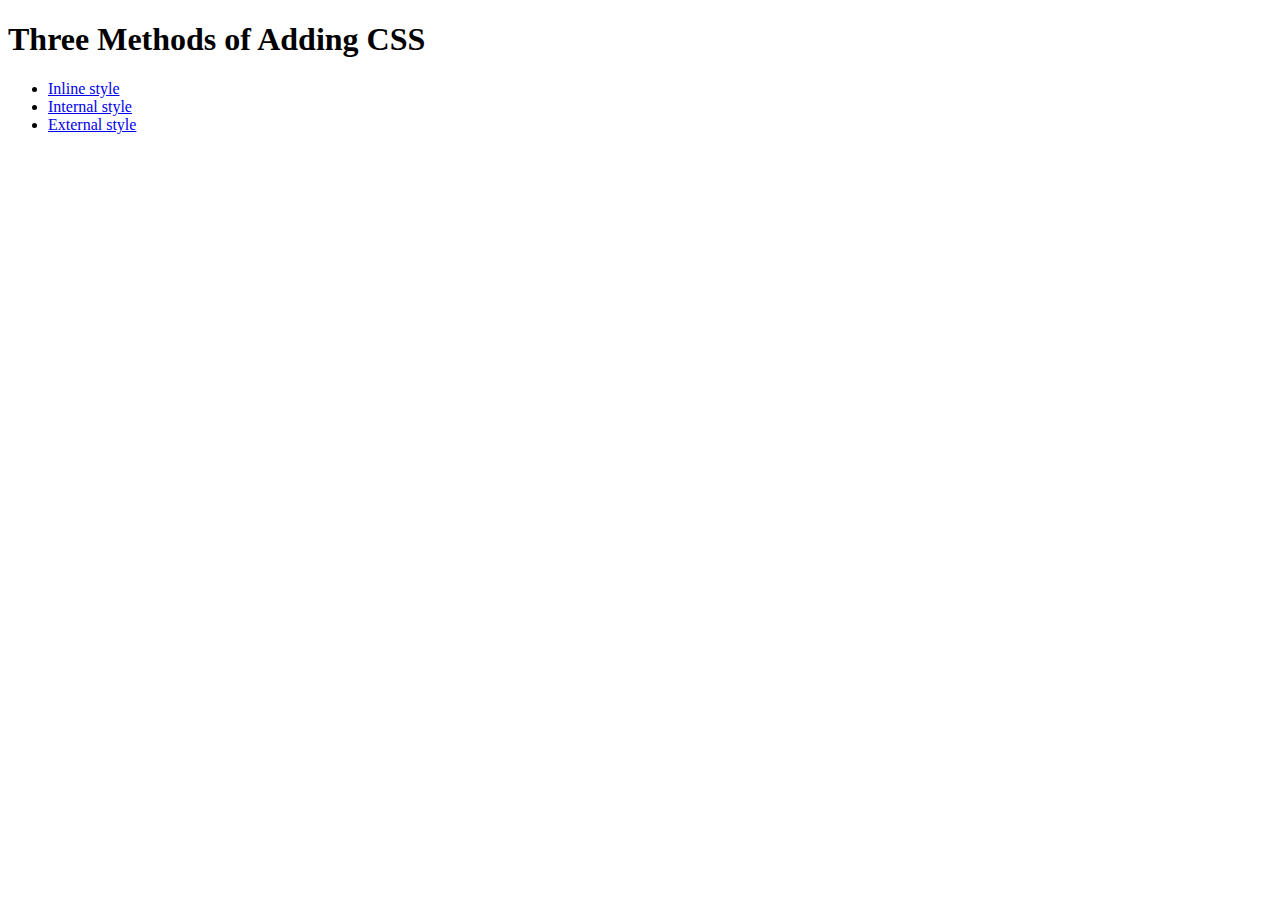
<file: 5.1+Adding+CSS/5.1. Adding CSS/index.html>
<!DOCTYPE html>
<html lang="en">

<head>
  <meta charset="UTF-8">
  <title>Adding CSS</title>
</head>

<body>
  <h1>Three Methods of Adding CSS</h1>
  <!-- Create 3 Links to The 3 Webpages: inline, internal and external -->
   <ul>
    <li>
      <a href="inline.html"> Inline style </a>
    </li>
    <li>
      <a href="internal.html">Internal style</a>
    </li>
    <li>
      <a href="external.html">External style</a>
    </li>
   </ul>
   
</body>

</html>
</file>
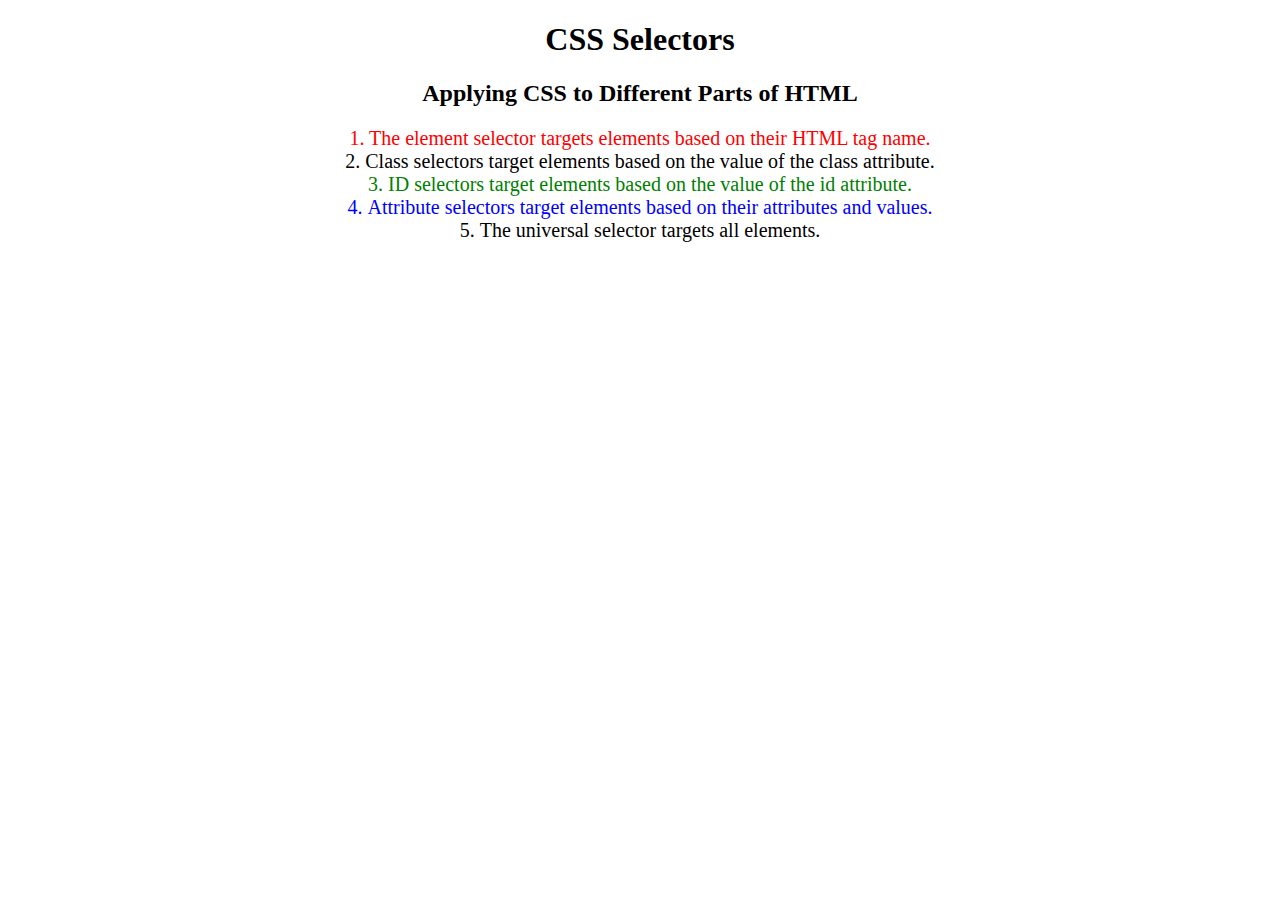
<file: 5.3+CSS+Selectors/5.3 CSS Selectors/index.html>
<!DOCTYPE html>
<html lang="en">

<head>
  <meta charset="UTF-8">
  <title>CSS Selectors</title>
  <link rel="stylesheet" href="./style.css" />
</head>

<body>
  <h1>CSS Selectors</h1>
  <h2>Applying CSS to Different Parts of HTML</h2>
  <!-- TODO 1: Set the CSS for all paragraph tags to "color: red" -->
  <p class="note">1. The element selector targets elements based on their HTML tag name.</p>

  <ol>
    <!-- TODO 2: Set the CSS for all elements with a class of "note" to "font-size: 20px" -->
    <li class="note" value="2">Class selectors target elements based on the value of the class attribute.</li>

    <!-- TODO 3: Set the CSS for the element with an id of "id-selector-demo" to "color: green" -->
    <li class="note" id="id-selector-demo" value="3">ID selectors target elements based on the value of the id
      attribute.</li>

    <!-- TODO 4: Set the CSS for the li elements that have the "value" attribute set to "4" to have "color: blue" -->
    <li class="note" value="4">Attribute selectors target elements based on their attributes and values.</li>

    <!-- TODO 5: Set all elements to have "text-align: center" -->
    <li class="note" value="5">The universal selector targets all elements.</li>
  </ol>
</body>

</html>
</file>
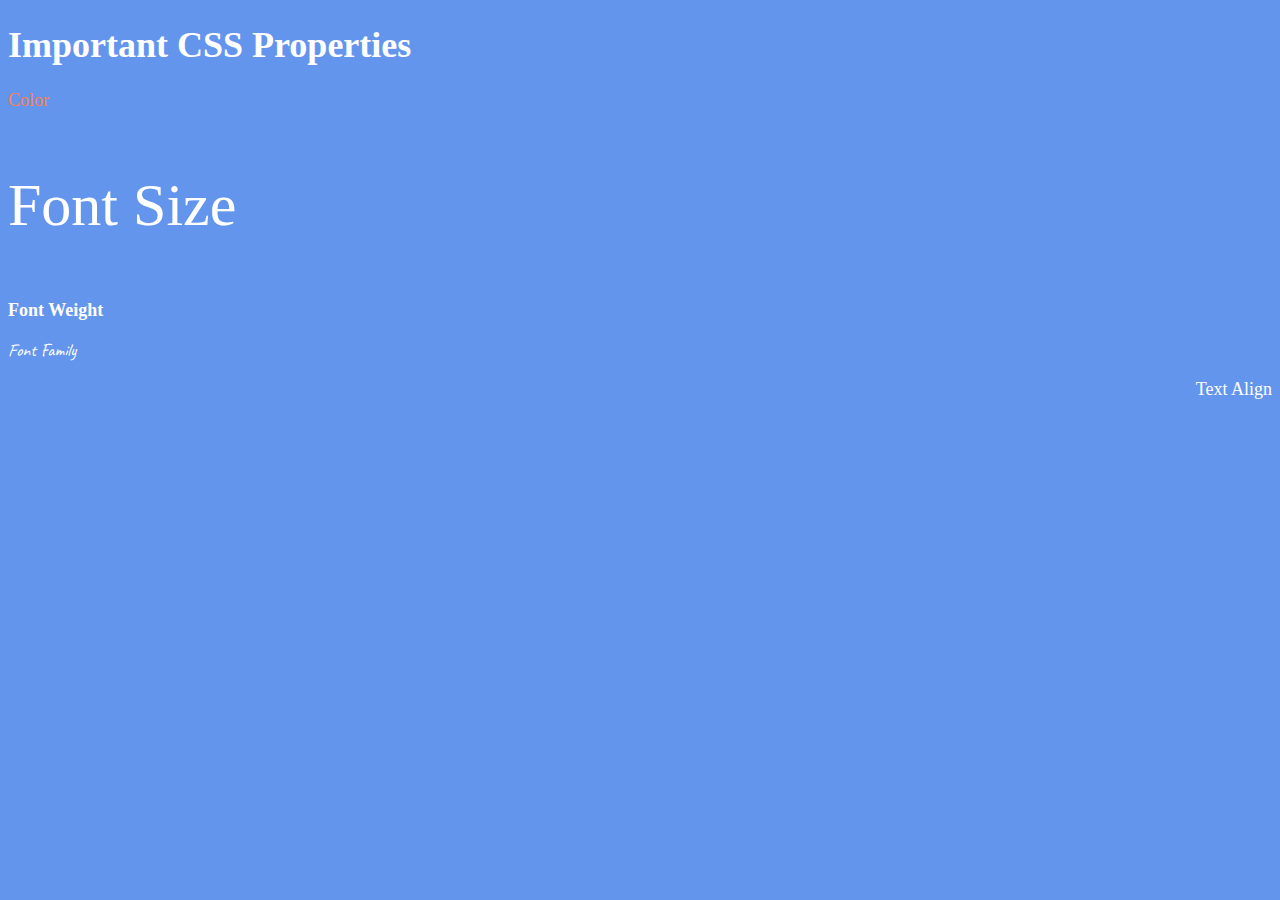
<file: 6.1+Font+Properties/6.1 Font Properties/index.html>
<!DOCTYPE html>
<html lang="en">

<head>
  <meta charset="UTF-8">
  <title>CSS Properties</title>
  <style>
    body {
      background-color: cornflowerblue;
      color: white;
      font-size: 18px;
    }

    /* Don't change the CSS above, add Your CSS below */

    #coral {
      color: coral
    }

    #size {
      font-size: 2rem;
    }

    #weight {
      font-weight: 900;
    }
    
    .caveat-text {
      font-family: "Caveat", cursive;
      font-optical-sizing: auto;
      font-weight: 400;
      font-style: normal;
    }

    #align {
      text-align: right;
    }

    html {
      font-size: 30px;
    }
    
  </style>
  <link rel="preconnect" href="https://fonts.googleapis.com">
  <link rel="preconnect" href="https://fonts.gstatic.com" crossorigin>
  <link href="https://fonts.googleapis.com/css2?family=Caveat&display=swap" rel="stylesheet">
</head>

<body>
  <h1>Important CSS Properties</h1>
  <p id="coral">Color</p>
  <p id="size">Font Size</p>
  <p id="weight">Font Weight</p>
  <p class="caveat-text">Font Family</p>
  <p id="align">Text Align</p>

  <!-- TODOs
  1. Change the color of <p>Color</p> to "coral" color.
  2. Change the font size of <p>Font Size</p> to 2X the size of the root font size.
  3. Change the font weight of <p>Font Weight</p> to 900.
  4. Change the font family of <p>Font Family</p> to the Google font Caveat with regular (400) font weight.
  Link: https://fonts.google.com/specimen/Caveat
  5. Change the <p>Text Align</p> to right align.
  6. Change the the root (html element) font size to 30px -->
</body>

</html>
</file>
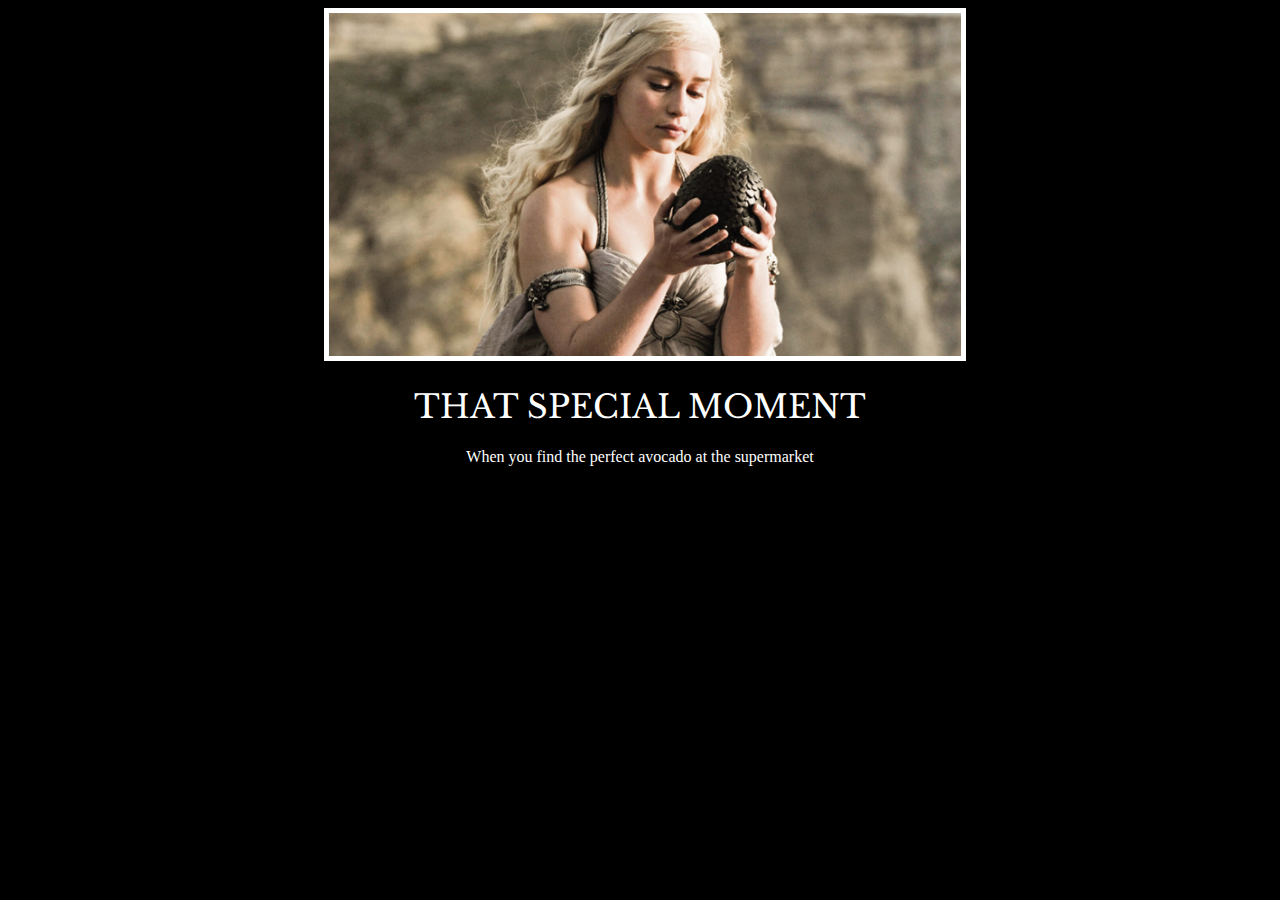
<file: 6.4+Motivation+Meme+Project/6.4 Motivation Meme Project/index.html>
<!-- 
  TODO: Create a motivational post website.
Style it how ever you like. 
Look at the goal image for inspiration.
But it must have the following features:
1. The main h1 text should be using the Regular Libre Baskerville Font from Google Fonts:
  https://fonts.google.com/specimen/Libre+Baskerville
2. The text should be white and background black.
3. Add your own image into the images folder inside assets. It should have a 5px white border.
4. The text should be center aligned.
5. Create a div to contain the h1, p and img elements. Adjust the margins so that the image and text are centered on the page. 
  Hint: You horizontally center a div by giving it a width of 50% and a margin-left of 25%.
  Hint: Set the image to have a width of 100% so it fills the div. 
6. Read about the text-transform property on MDN docs to make the h1 uppercase with CSS.
  https://developer.mozilla.org/en-US/docs/Web/CSS/text-transform 
-->

<!DOCTYPE html>
<html lang="en">
  <head>
    <meta charset="UTF-8">
    <title>Meme website</title>
    <style></style>
    <link rel="preconnect" href="https://fonts.googleapis.com">
    <link rel="preconnect" href="https://fonts.gstatic.com" crossorigin>
    <link href="https://fonts.googleapis.com/css2?family=Libre+Baskerville&display=swap" rel="stylesheet">
    <link rel="stylesheet" href=".\style.css">
  </head>
  <body>
    <div id="the-div">
      <img class="content" src=".\assets\images\daenerys.jpeg" alt="Daenerys holding a dragon egg">
      <h1 class="content">THAt SPECIAL MOMENT</h1>
      <p class="content">When you find the perfect avocado at the supermarket</p>
    </div>
  </body>

</html>
</file>
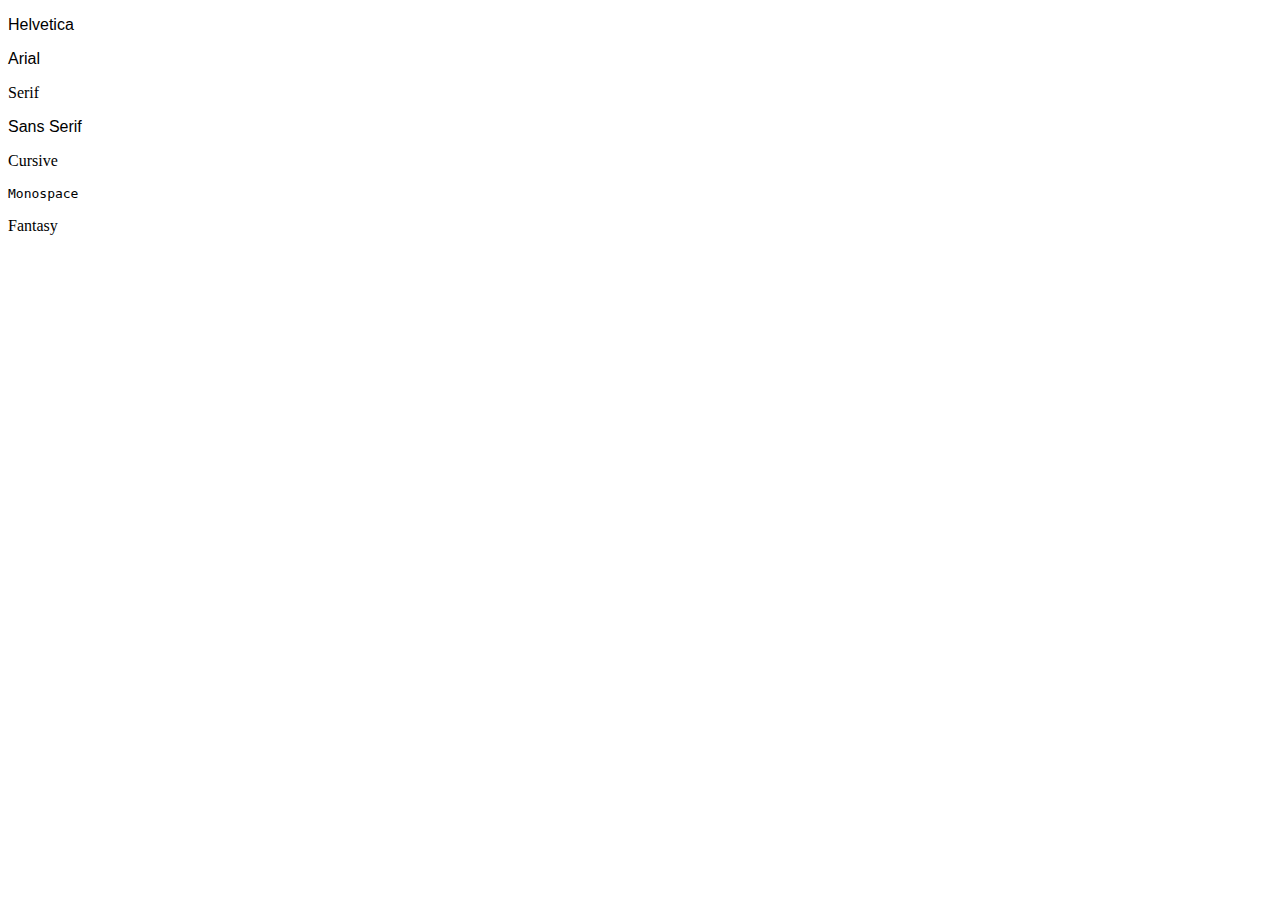
<file: 6.1+Font+Properties/6.1 Font Properties/font-family.html>
<!DOCTYPE html>
<html lang="en">

<head>
  <meta charset="UTF-8">
  <title>Font Family</title>
  <style>
    #helvetica {
      font-family: Helvetica, sans-serif;
    }

    #arial {
      font-family: Arial, sans-serif;
    }

    #serif {
      font-family: serif;
    }

    #sans-serif {
      font-family: sans-serif;
    }

    #cursive {
      font-family: cursive;
    }

    #monospace {
      font-family: monospace;
    }

    #fantasy {
      font-family: fantasy;
    }
  </style>
</head>

<body>
  <p id="helvetica">Helvetica</p>
  <p id="arial">Arial</p>
  <p id="serif">Serif</p>
  <p id="sans-serif">Sans Serif</p>
  <p id="cursive">Cursive</p>
  <p id="monospace">Monospace</p>
  <p id="fantasy">Fantasy</p>

</body>

</html>
</file>
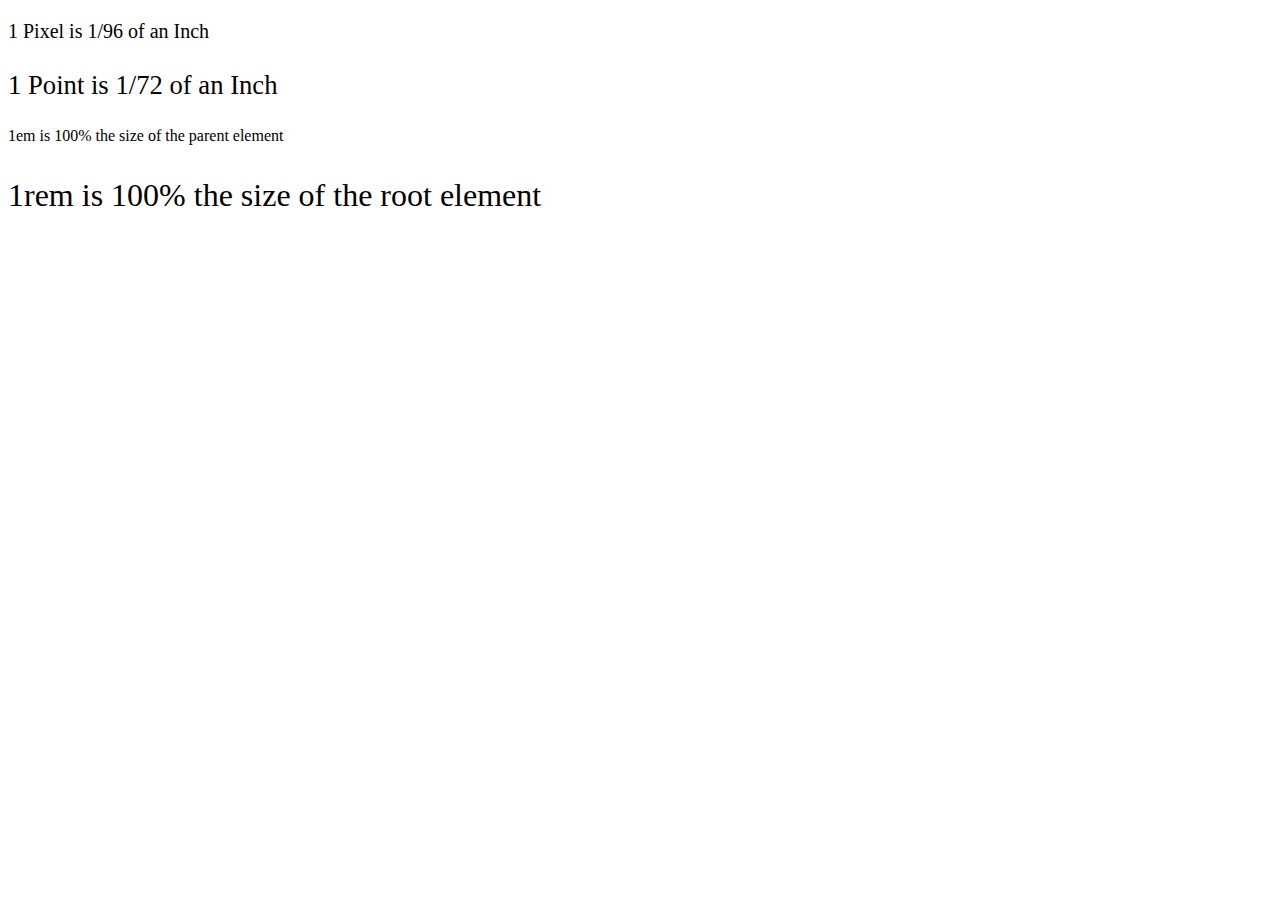
<file: 6.1+Font+Properties/6.1 Font Properties/font-size.html>
<!DOCTYPE html>

<head>
  <meta charset="UTF-8">
  <title>Font-Size</title>
  <style>
    #pixel {
      font-size: 20px;
    }

    #point {
      font-size: 20pt;
    }

    #em {
      font-size: 1em;
    }

    #rem {
      font-size: 1rem;
    }

    footer {
      font-size: 12pt;
    }

    html {
      font-size: xx-large;
    }
  </style>
</head>
<html lang="en">

<body>
  <p id="pixel">1 Pixel is 1/96 of an Inch</p>
  <p id="point">1 Point is 1/72 of an Inch</p>
  <footer>
    <p id="em">1em is 100% the size of the parent element</p>
    <p id="rem">1rem is 100% the size of the root element</p>
  </footer>
</body>

</html>
</file>
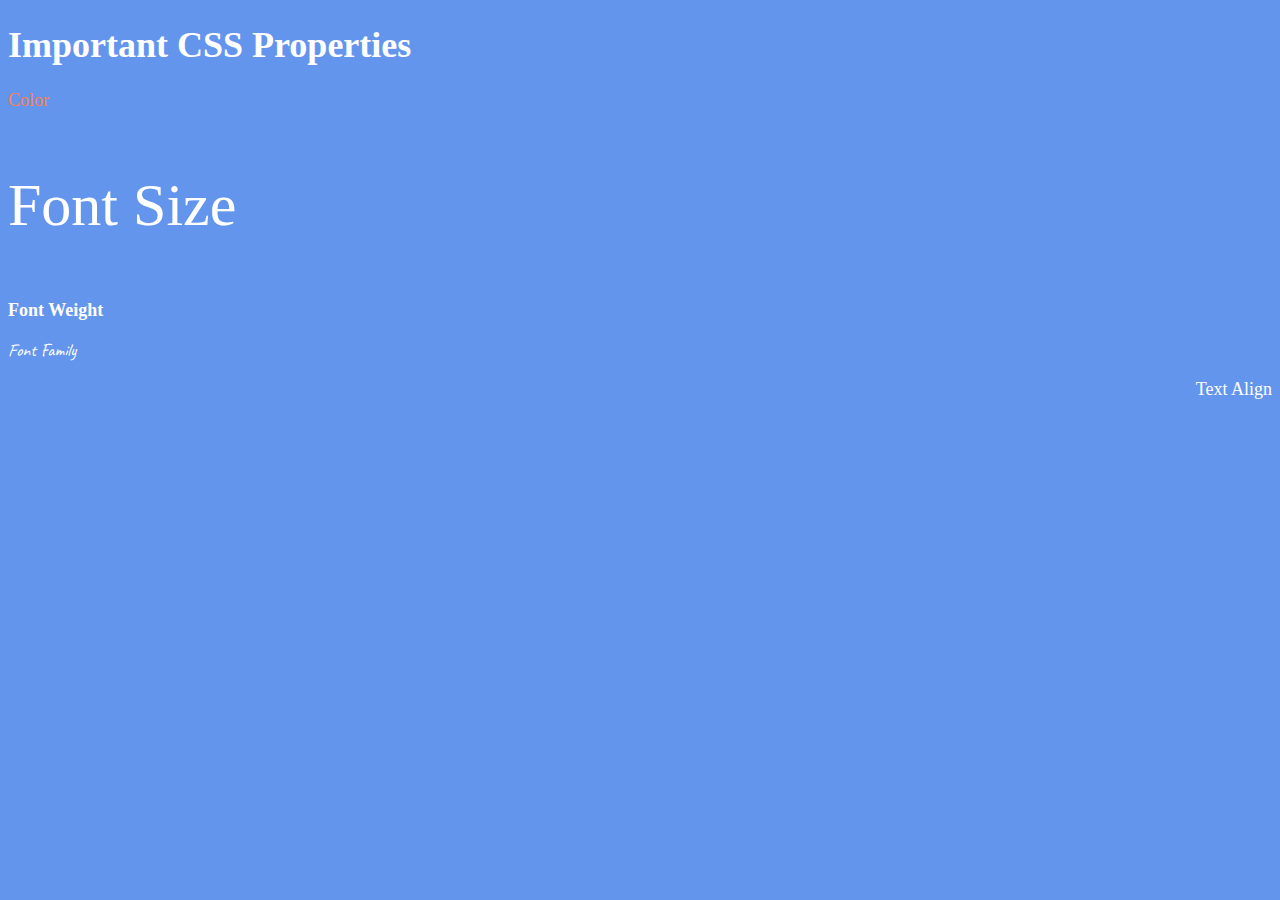
<file: 6.1+Font+Properties/6.1 Font Properties/solution.html>
<!DOCTYPE html>
<html lang="en">

<head>
  <meta charset="UTF-8">
  <title>CSS Properties</title>
  <style>
    /* 6. Change the the root (html element) font size to 30px --> */
    html {
      font-size: 30px;
    }

    body {
      background-color: cornflowerblue;
      color: white;
      font-size: 18px;
    }

    /* 1. Change the color of <p>Color</p> to "coral" color. */
    #color {
      color: coral;
    }

    /* 2. Change the font size of <p>Font Size</p> to to 2X the size of the root (html) element. */
    #size {
      font-size: 2rem;
    }

    /* 3. Change the font weight of <p>Font Weight</p> to 900. */
    #weight {
      font-weight: 900;
    }

    /* 4. Change the font family of <p>Font Family</p> to the Google font Caveat with regular (400) font weight.
      Link: https://fonts.google.com/specimen/Caveat */
    #family {
      font-family: 'Caveat', cursive;
    }

    /* 5. Change the <p>Text Align</p> to right align. */
    #align {
      text-align: right;
    }
  </style>
  <link rel="preconnect" href="https://fonts.googleapis.com">
  <link rel="preconnect" href="https://fonts.gstatic.com" crossorigin>
  <link href="https://fonts.googleapis.com/css2?family=Caveat&display=swap" rel="stylesheet">
</head>

<body>
  <h1>Important CSS Properties</h1>
  <p id="color">Color</p>
  <p id="size">Font Size</p>
  <p id="weight">Font Weight</p>
  <p id="family">Font Family</p>
  <p id="align">Text Align</p>
</body>

</html>
</file>
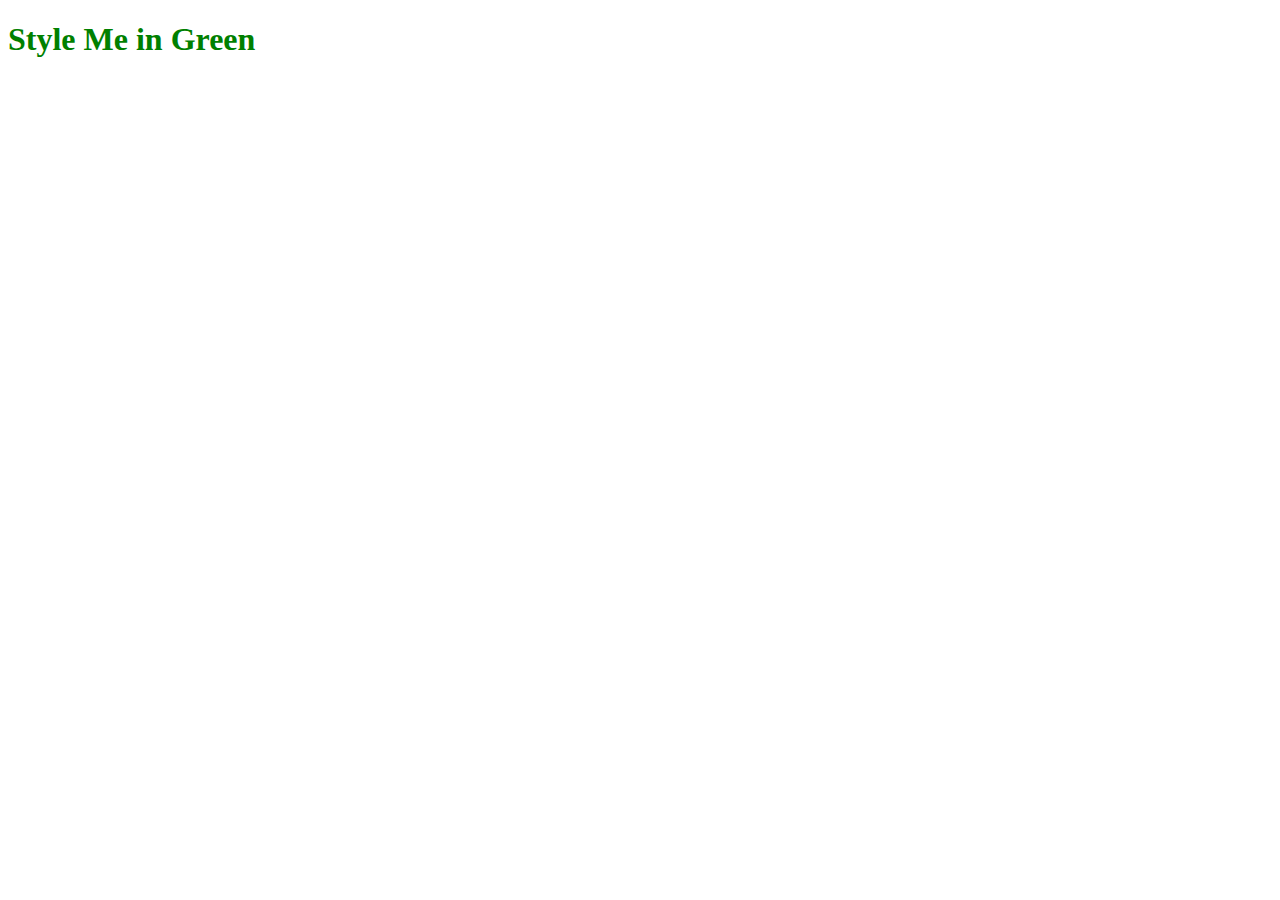
<file: 5.1+Adding+CSS/5.1. Adding CSS/Solution/external.html>
<!DOCTYPE html>
<html lang="en">

<head>
  <meta charset="UTF-8">
  <title>External</title>
  <link rel="stylesheet" href="./style.css" />
</head>

<body>
  <h1>Style Me in Green</h1>
</body>

</html>
</file>
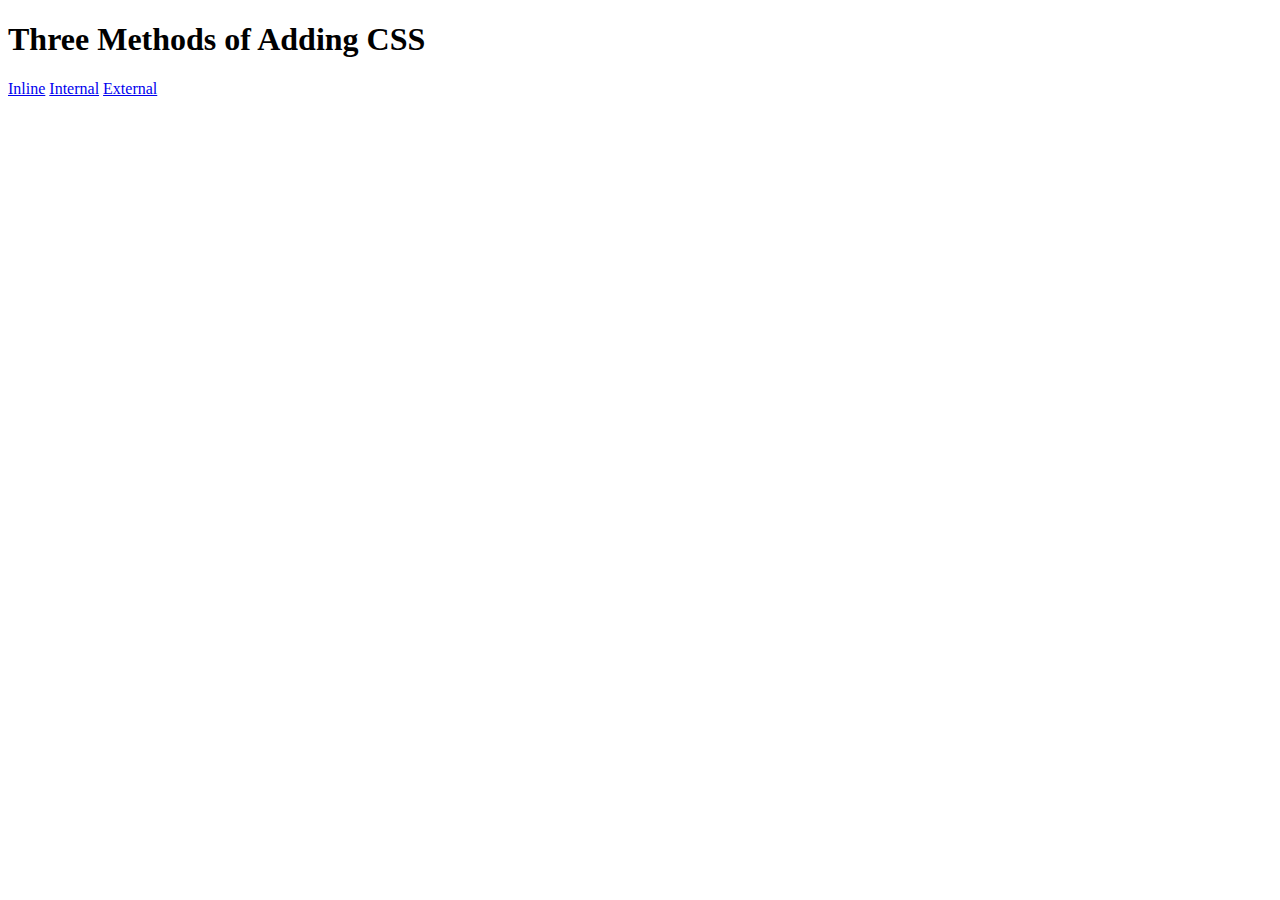
<file: 5.1+Adding+CSS/5.1. Adding CSS/Solution/solution.html>
<!DOCTYPE html>
<html lang="en">

<head>
  <meta charset="UTF-8">
  <title>Adding CSS</title>
</head>

<body>
  <h1>Three Methods of Adding CSS</h1>
  <!-- Create 3 Links to The 3 Webpages: inline, internal and external -->
  <a href="./inline.html">Inline</a>
  <a href="./internal.html">Internal</a>
  <a href="./external.html">External</a>
</body>

</html>
</file>
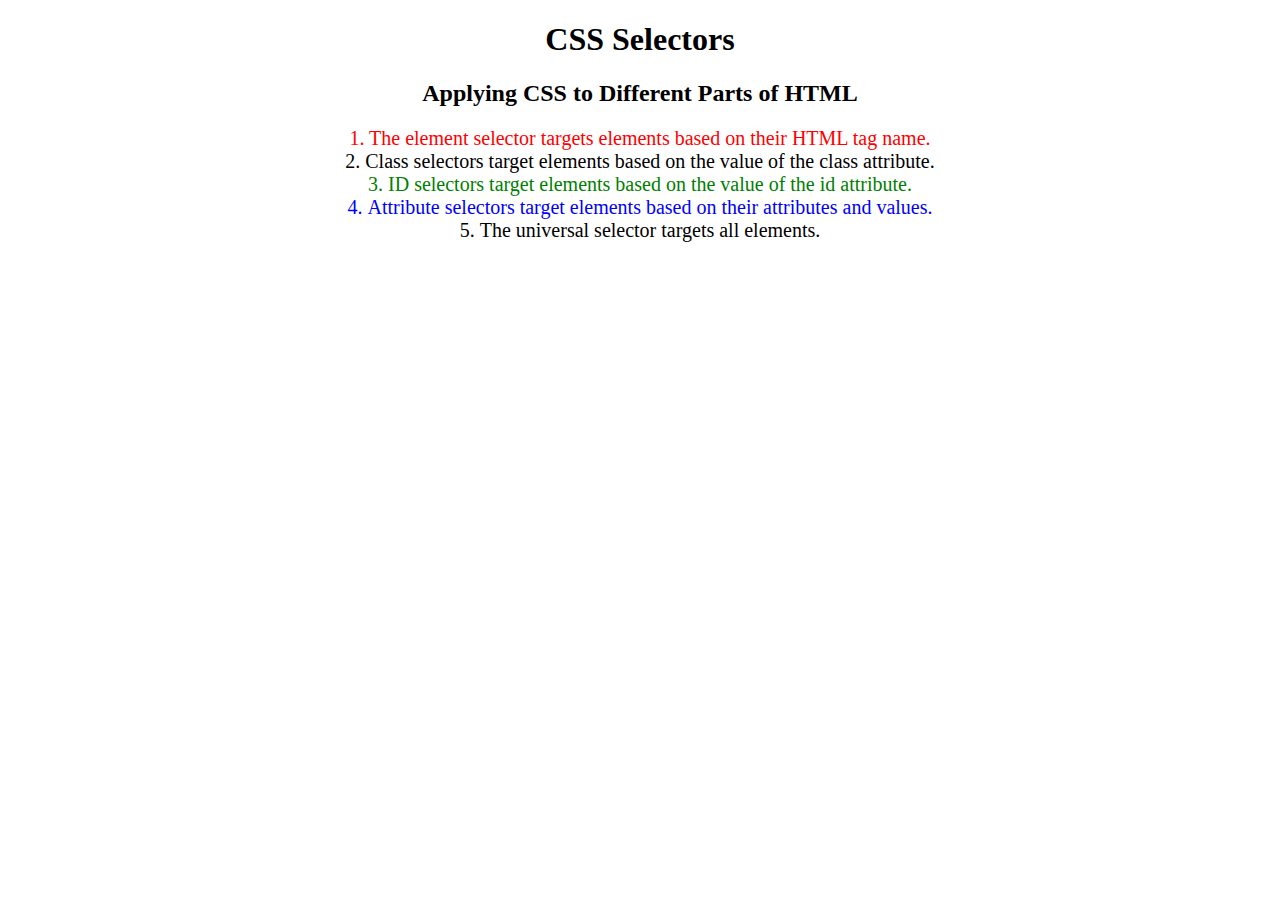
<file: 5.3+CSS+Selectors/5.3 CSS Selectors/solution/solution.html>
<!DOCTYPE html>
<html lang="en">

<head>
  <meta charset="UTF-8">
  <title>CSS Selectors</title>
  <link rel="stylesheet" href="./solution-style.css" />
</head>

<body>
  <h1>CSS Selectors</h1>
  <h2>Applying CSS to Different Parts of HTML</h2>
  <!-- TODO 1: Set the CSS for all paragraph tags to "color: red" -->
  <p class="note">1. The element selector targets elements based on their HTML tag name.</p>

  <ol>
    <!-- TODO 2: Set the CSS for all elements with a class of "note" to "font-size: 20px" -->
    <li class="note" value="2">Class selectors target elements based on the value of the class attribute.</li>

    <!-- TODO 3: Set the CSS for the element with an id of "id-selector-demo" to "color: green" -->
    <li class="note" id="id-selector-demo" value="3">ID selectors target elements based on the value of the id
      attribute.</li>

    <!-- TODO 4: Set the CSS for the li elements that have the "value" attribute set to "4" to have "color: blue" -->
    <li class="note" value="4">Attribute selectors target elements based on their attributes and values.</li>

    <!-- TODO 5: Set all elements to have "text-align: center" -->
    <li class="note" value="5">The universal selector targets all elements.</li>
  </ol>
</body>

</html>
</file>
<file: 5.3+CSS+Selectors/5.3 CSS Selectors/style.css>
ol {
  margin-left: -40px;
  margin-top: -20px;
  list-style-position: inside;
}

/* Write your CSS below, don't change the rules above. */

p {
  color:red
}

.note {
  font-size: 20px
}

#id-selector-demo {
  color: green
}

li[value="4"] {
  color: blue
}

* {
  text-align: center
}
</file>
<file: 5.1+Adding+CSS/5.1. Adding CSS/Solution/style.css>
h1 {
  color: green;
}
</file>
<file: 5.3+CSS+Selectors/5.3 CSS Selectors/solution/solution-style.css>
ol {
  margin-left: -40px;
  margin-top: -20px;
  list-style-position: inside;
}


/* Write your CSS below, don't change the rules above. */

/* TODO 1: Set the CSS for all paragraph tags to "color: red;" */
p {
  color: red;
}

/* TODO 2: Set the CSS for all elements with a class of "note" to "font-size: 20px;" */
.note {
  font-size: 20px;
}

/* TODO 3: Set the CSS for the element with an id of "id-selector-demo" to "color: green;" */
#id-selector-demo {
  color: green;
}

/* TODO 4: Set the CSS for the li elements that have the "value" attribute set to "4" to have "color: blue;" */
li[value="4"] {
  color: blue;
}

/* TODO 5: Set all elements to have "font-family: sans-serif;" */
* {
  text-align: center;
}
</file>
